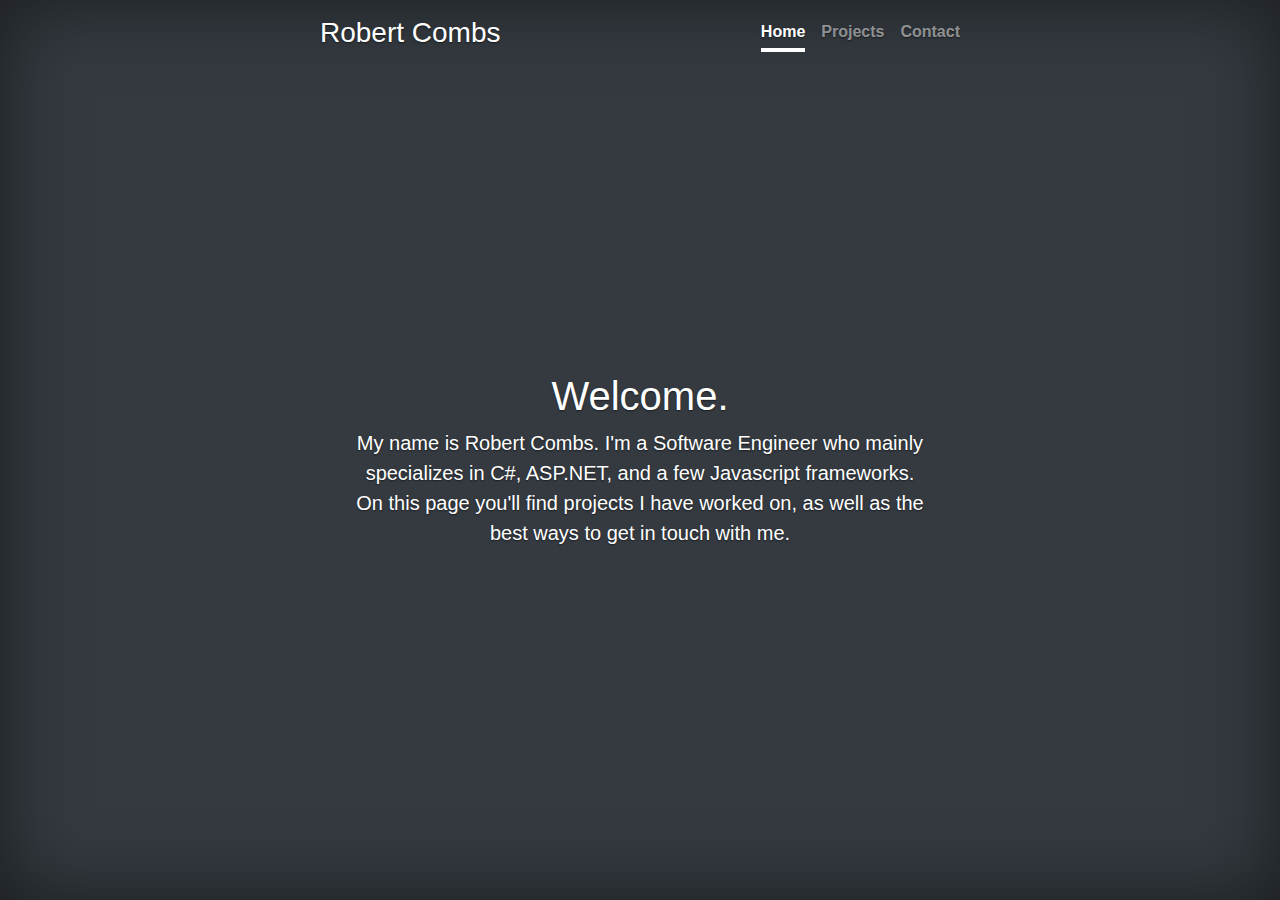
<file: index.html>
<!doctype html>
<html lang="en">
  <head>
    <meta charset="utf-8">
    <meta name="viewport" content="width=device-width, initial-scale=1, shrink-to-fit=no">
    <meta name="description" content="">
    <meta name="author" content="Mark Otto, Jacob Thornton, and Bootstrap contributors">
    <meta name="generator" content="Jekyll v3.8.5">
    <title>Robert Combs · GitHub Pages</title>

    <link rel="canonical" href="https://getbootstrap.com/docs/4.3/examples/cover/">

    <!-- Bootstrap core CSS -->
    <link rel="stylesheet" href="https://maxcdn.bootstrapcdn.com/bootstrap/4.0.0/css/bootstrap.min.css" integrity="sha384-Gn5384xqQ1aoWXA+058RXPxPg6fy4IWvTNh0E263XmFcJlSAwiGgFAW/dAiS6JXm" crossorigin="anonymous">

    <style>
      .bd-placeholder-img {
        font-size: 1.125rem;
        text-anchor: middle;
        -webkit-user-select: none;
        -moz-user-select: none;
        -ms-user-select: none;
        user-select: none;
      }

      @media (min-width: 768px) {
        .bd-placeholder-img-lg {
          font-size: 3.5rem;
        }
      }
    </style>

    <!-- Custom styles for this template -->
    <link href="css\cover.css" rel="stylesheet">
    <link href="css\style.css" rel="stylesheet">
  </head>
  <body class="text-center bg-dark">
    <div class="cover-container d-flex w-100 h-100 p-3 mx-auto flex-column">
  <header class="masthead mb-auto">
    <div class="inner">
      <h3 class="masthead-brand">Robert Combs</h3>
      <nav class="nav nav-masthead justify-content-center">
        <a class="nav-link active" href="#">Home</a>
        <a class="nav-link" href="projects.html">Projects</a>
        <a class="nav-link" href="contact.html">Contact</a>
      </nav>
    </div>
  </header>

  <main role="main" class="inner cover">
    <h1 class="cover-heading">Welcome.</h1>
    <p class="lead">My name is Robert Combs. I'm a Software Engineer who mainly specializes in C#, ASP.NET, and a few Javascript frameworks. <br/> On this page you'll find projects I have worked on, as well as the best ways to get in touch with me.    <p class="lead">
      <!--<a href="#" class="btn btn-lg btn-secondary">Learn more</a>-->
    </p>
  </main>

  <footer class="mastfoot mt-auto">
    <div class="inner">
      <!--<p>Cover template for <a href="https://getbootstrap.com/">Bootstrap</a>, by <a href="https://twitter.com/mdo">@mdo</a>.</p>-->
    </div>
  </footer>
</div>
</body>
</html>
</file>
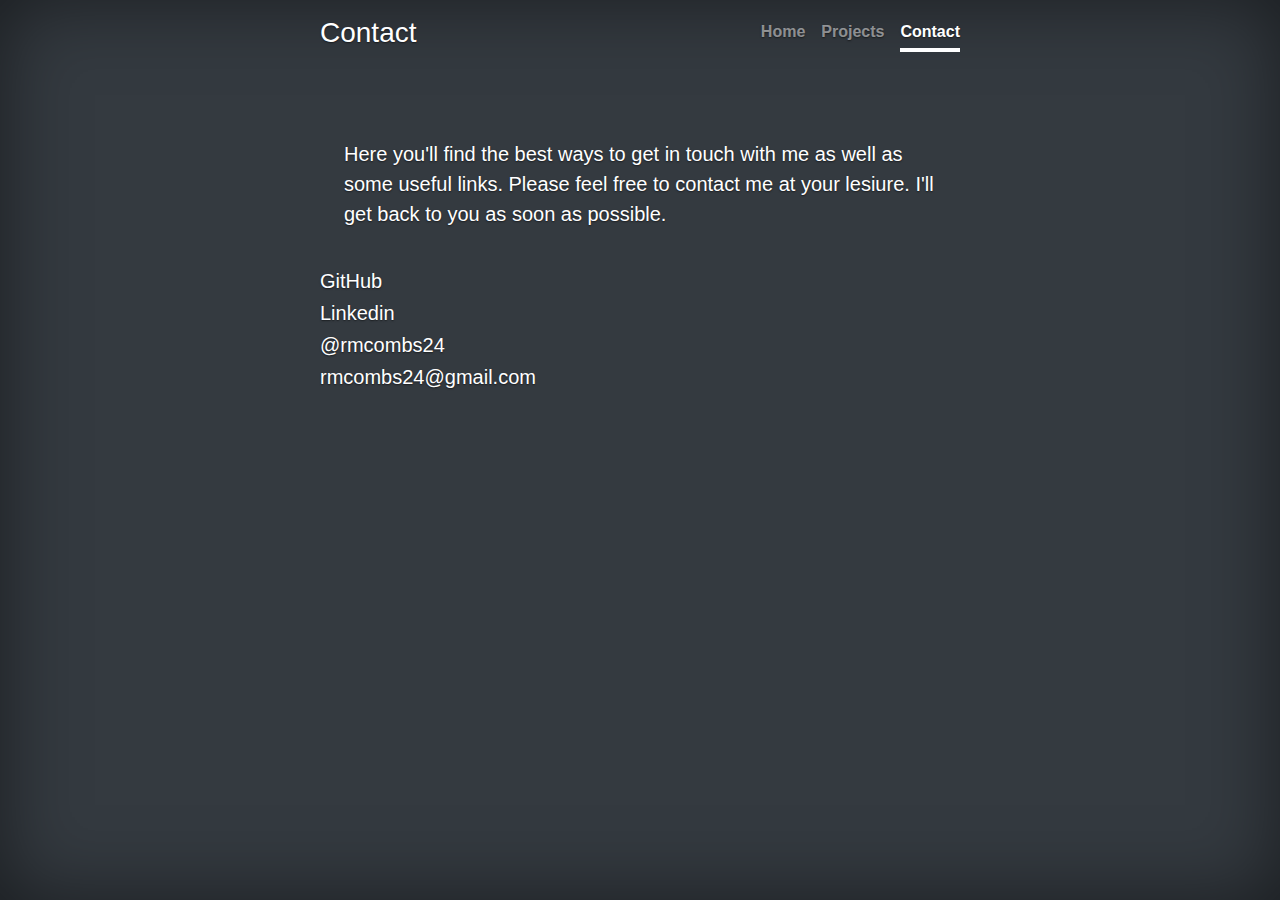
<file: contact.html>
<!doctype html>
<html lang="en">
  <head>
    <meta charset="utf-8">
    <meta name="viewport" content="width=device-width, initial-scale=1, shrink-to-fit=no">
    <meta name="description" content="">
    <meta name="author" content="Mark Otto, Jacob Thornton, and Bootstrap contributors">
    <meta name="generator" content="Jekyll v3.8.5">
    <title>Robert Combs · Contact</title>

    <link rel="canonical" href="https://getbootstrap.com/docs/4.3/examples/cover/">

    <!-- Bootstrap core CSS -->
    <link rel="stylesheet" href="https://maxcdn.bootstrapcdn.com/bootstrap/4.0.0/css/bootstrap.min.css" integrity="sha384-Gn5384xqQ1aoWXA+058RXPxPg6fy4IWvTNh0E263XmFcJlSAwiGgFAW/dAiS6JXm" crossorigin="anonymous">
    <link rel="stylesheet" href="https://use.fontawesome.com/releases/v5.7.2/css/all.css" integrity="sha384-fnmOCqbTlWIlj8LyTjo7mOUStjsKC4pOpQbqyi7RrhN7udi9RwhKkMHpvLbHG9Sr" crossorigin="anonymous">
    <style>
      .bd-placeholder-img {
        font-size: 1.125rem;
        text-anchor: middle;
        -webkit-user-select: none;
        -moz-user-select: none;
        -ms-user-select: none;
        user-select: none;
      }

      @media (min-width: 768px) {
        .bd-placeholder-img-lg {
          font-size: 3.5rem;
        }
      }
    </style>

    <!-- Custom styles for this template -->
    <link href="css\cover.css" rel="stylesheet">
  </head>

  <body class="bg-dark">
    <div class="cover-container d-flex w-100 h-100 p-3 mx-auto flex-column">
  <header class="masthead mb-auto">
    <div class="inner">
      <h3 class="masthead-brand">Contact</h3>
      <nav class="nav nav-masthead justify-content-center">
        <a class="nav-link" href="index.html">Home</a>
        <a class="nav-link" href="projects.html">Projects</a>
        <a class="nav-link active" href="#">Contact</a>
      </nav>
    </div>
  </header>

  <div style="margin-bottom: 25em">

    <main role="main" class="inner cover">
      <p class="lead">
        Here you'll find the best ways to get in touch with me as well as some useful links.
        Please feel free to contact me at your lesiure. I'll get back to you as soon as possible.
      </p>
      </p>
      <br>
    </main>

    <h5> <i class="fab fa-github-square"></i>
        <a href="https://github.com/rmcombs24/">
          GitHub
        </a>
    </h5>
    
    <h5>
          <i class="fab fa-linkedin"></i>
          <a href="https://www.linkedin.com/in/rmcombs24/">
            Linkedin
          </a>
    </h5>
    
    <h5> 
        <i class="fas fa-file-pdf"></i> 
        <!--<a href="https://drive.google.com/open?id=1y4IQ-NasCiBzf389i96ltsVlcpVxe-W7">Resume</a> -->
    </h5>
    
    <h5>
        <i class="fab fa-twitter-square"></i>
        <a href="https://twitter.com/rmcombs24">
          @rmcombs24
        </a>
    </h5>
    
    <h5>
          <i class="fas fa-envelope-square"></i>
          <a href="mailto: rmcombs24@gmail.com">
            rmcombs24@gmail.com
          </a>
    </h5>

  </div>
  <footer class="mastfoot mt-auto">
    <!--
    <div class="inner">
      <p>Cover template for <a href="https://getbootstrap.com/">Bootstrap</a>, by <a href="https://twitter.com/mdo">@mdo</a>.</p>
    </div> -->
  </footer>
</div>
</body>
</html>
</file>
